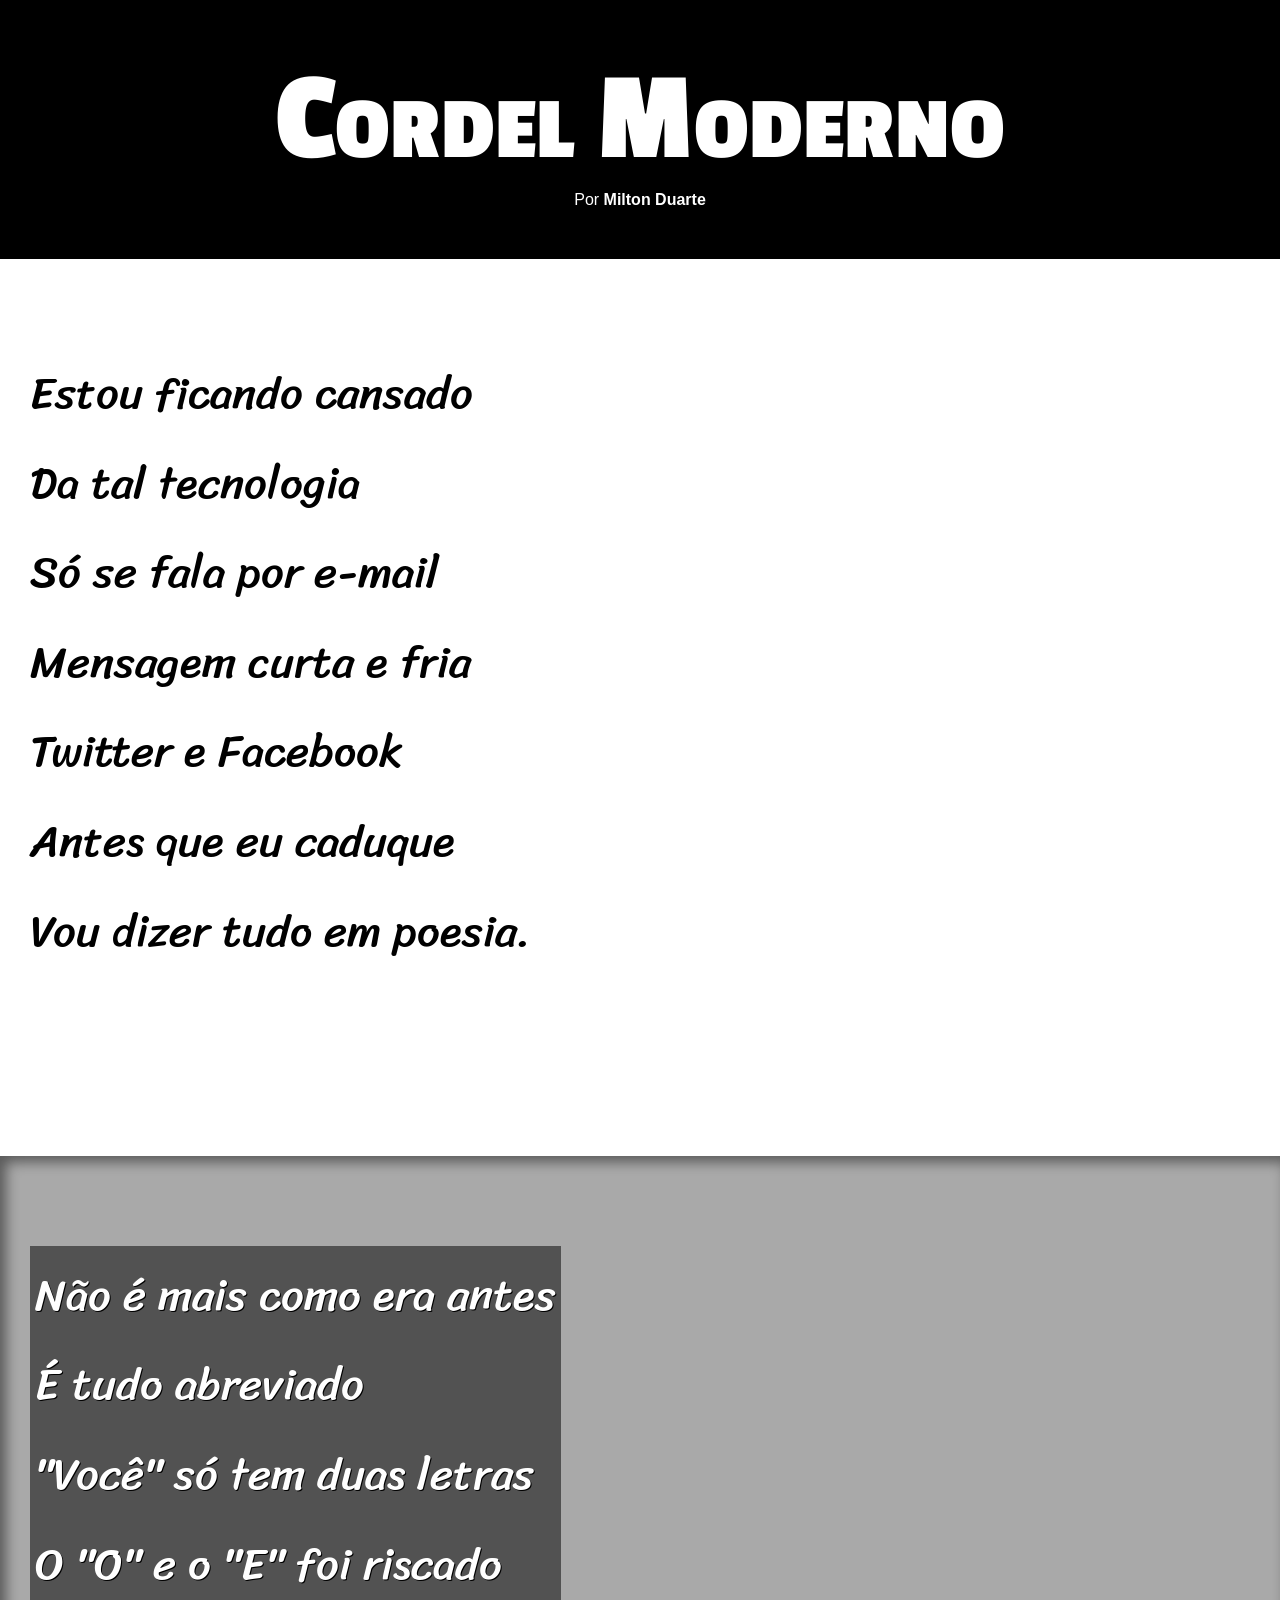
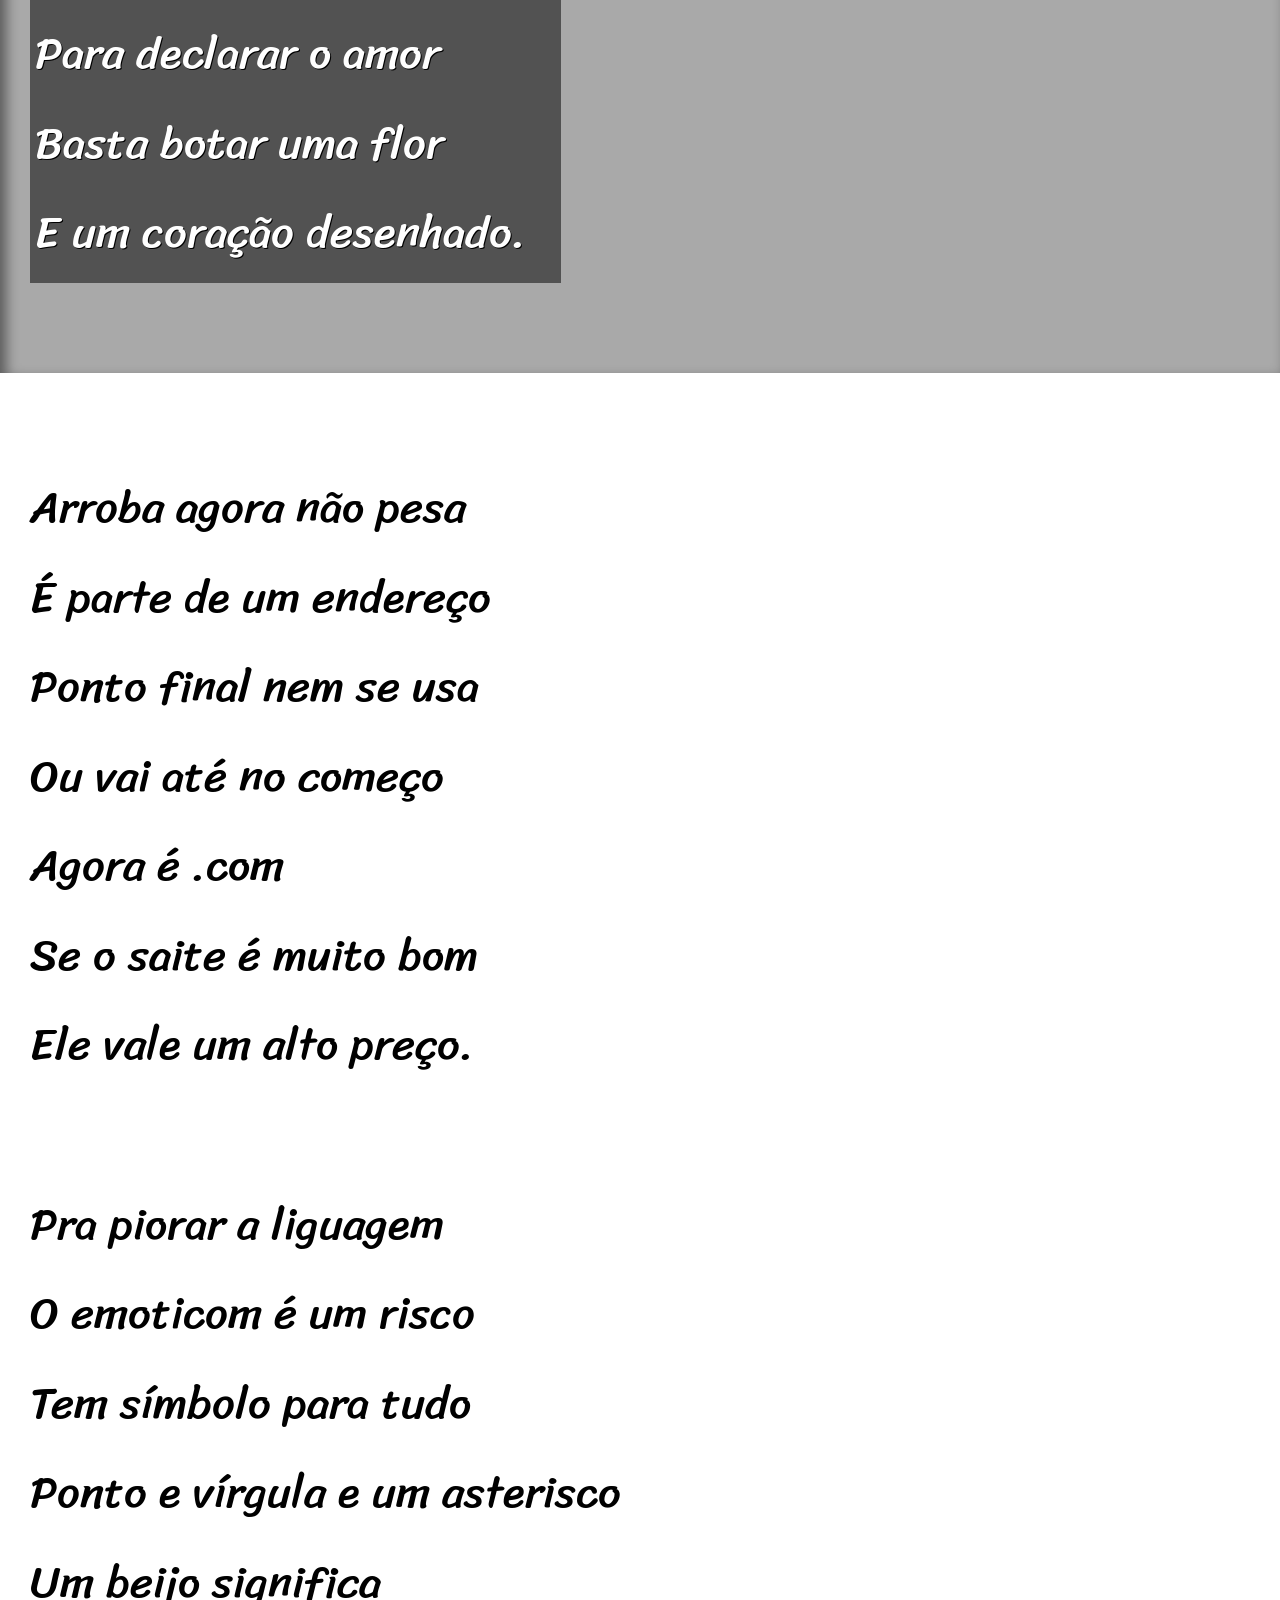
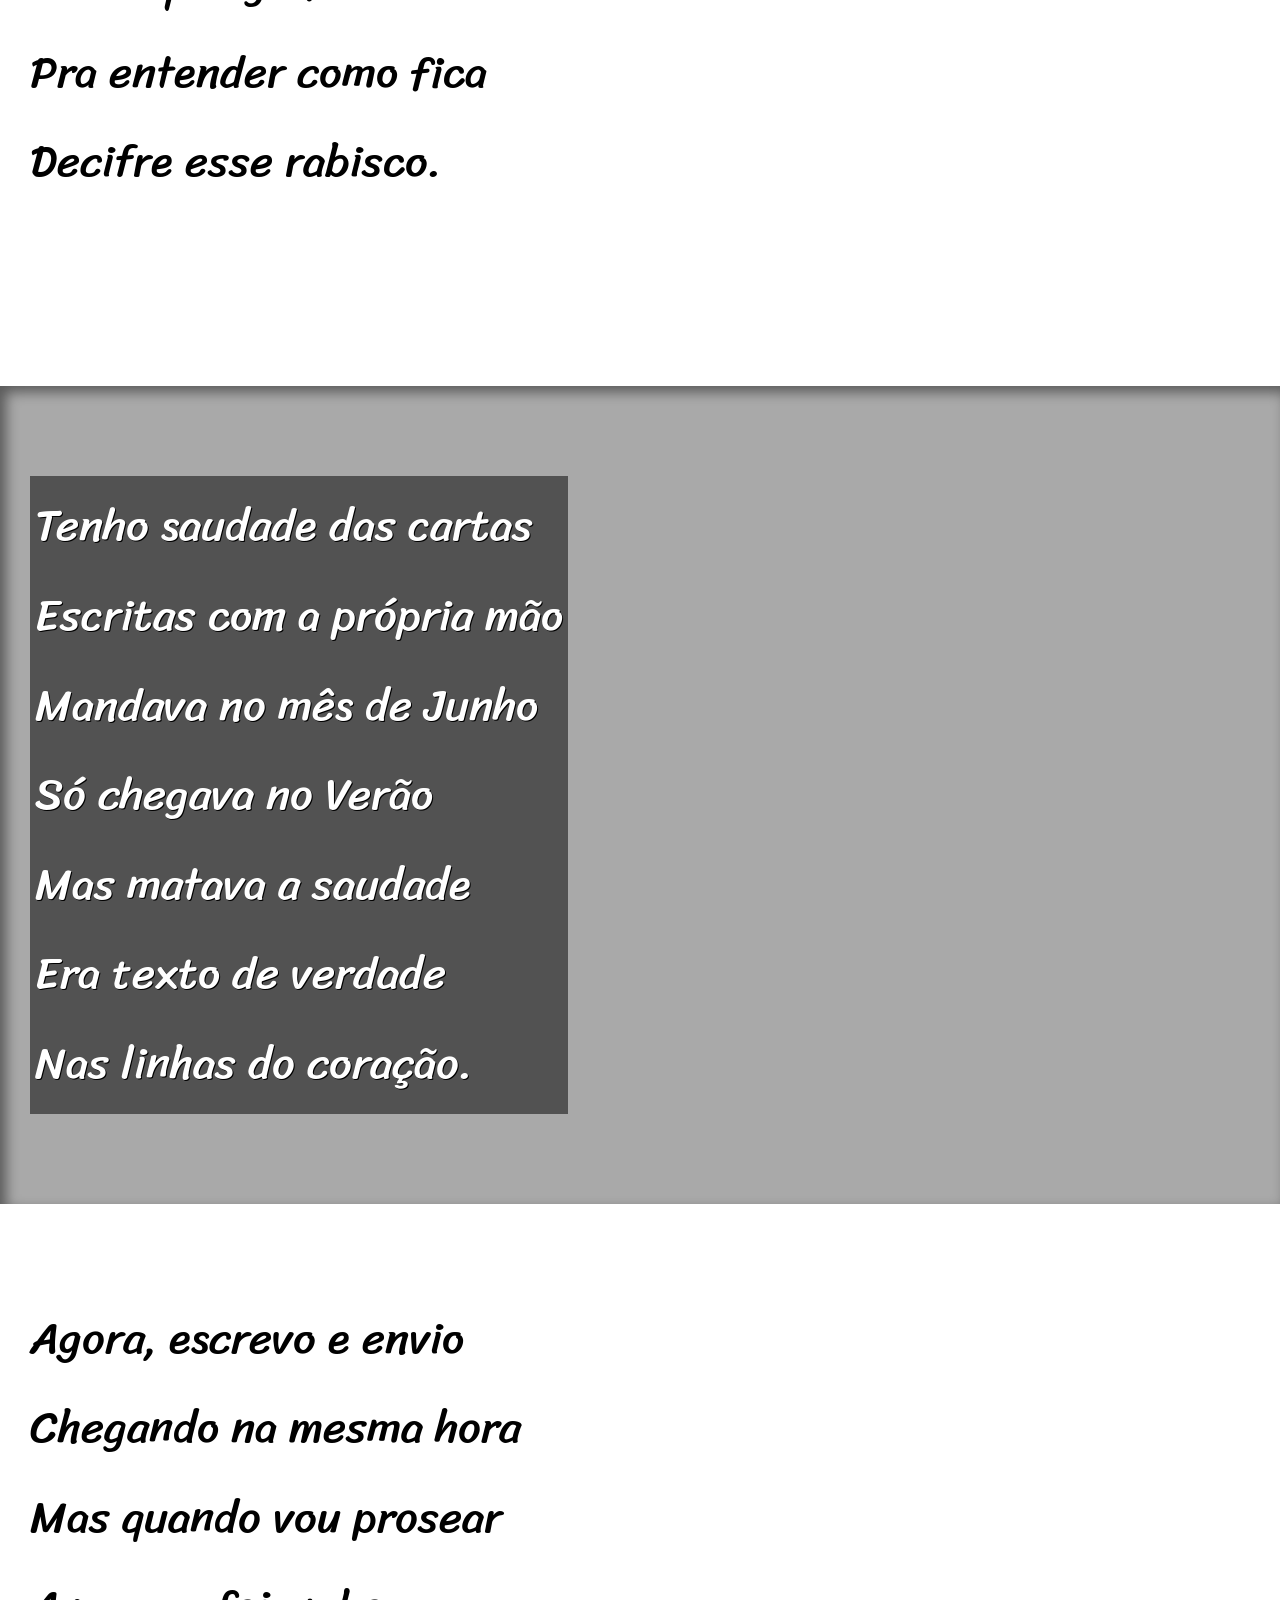
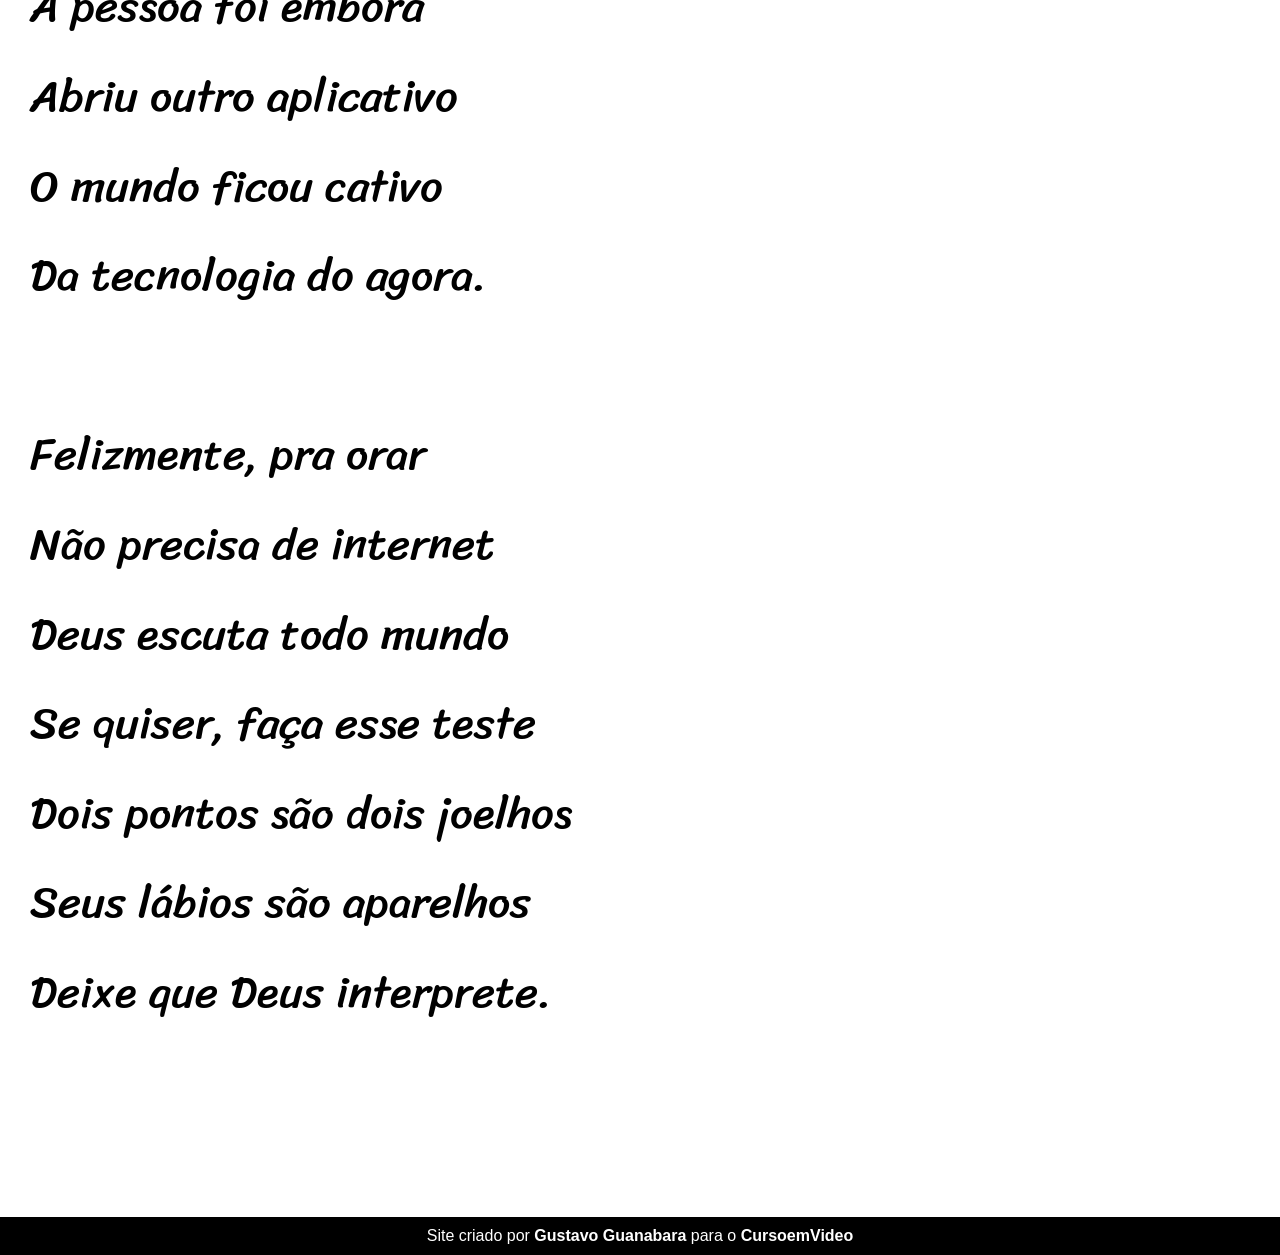
<file: desafios/d12/index.html>
<!DOCTYPE html>
<html lang="pt-br">
<head>
    <meta charset="UTF-8">
    <meta name="viewport" content="width=device-width, initial-scale=1.0">
    <title>Cordel Moderno</title>
    <link rel="stylesheet" href="estilo/style.css">
</head>
<body>
    <header>
        <h1>
            Cordel Moderno
        </h1>
        <p>
            Por <a href="https://www.recantodasletras.com.br/poesias/3186743" target="_blank">Milton Duarte</a>
        </p>
    </header>

    <section class="normal">
        <p>
            Estou ficando cansado <br>
            Da tal tecnologia <br>
            Só se fala por e-mail <br>
            Mensagem curta e fria <br>
            Twitter e Facebook <br>
            Antes que eu caduque <br>
            Vou dizer tudo em poesia.
        </p>
    </section>

    <section class="imagem" id="img01">
        <p>
            Não é mais como era antes <br>
            É tudo abreviado <br>
            "Você" só tem duas letras <br>
            O "O" e o "E" foi riscado <br>
            Para declarar o amor <br>
            Basta botar uma flor <br>
            E um coração desenhado.
        </p>
    </section>

    <section class="normal">
        <p>
            Arroba agora não pesa <br>
            É parte de um endereço <br>
            Ponto final nem se usa<br>
            Ou vai até no começo<br>
            Agora é .com<br>
            Se o saite é muito bom<br>
            Ele vale um alto preço.
        </p>
    
        <p>
            Pra piorar a liguagem<br>
            O emoticom é um risco<br>
            Tem símbolo para tudo<br>
            Ponto e vírgula e um asterisco<br>
            Um beijo significa<br>
            Pra entender como fica<br>
            Decifre esse rabisco.
        </p>
    </section> 

    <section class="imagem" id="img02">
        <p>
            Tenho saudade das cartas <br>
            Escritas com a própria mão <br>
            Mandava no mês de Junho <br>
            Só chegava no Verão <br>
            Mas matava a saudade <br>
            Era texto de verdade <br>
            Nas linhas do coração.
        </p>
    </section>

    <section class="normal">
        <p>
            Agora, escrevo e envio <br>
            Chegando na mesma hora <br>
            Mas quando vou prosear <br>
            A pessoa foi embora <br>
            Abriu outro aplicativo <br>
            O mundo ficou cativo <br>
            Da tecnologia do agora.
        </p>
    
        <p>
            Felizmente, pra orar <br>
            Não precisa de internet <br>
            Deus escuta todo mundo <br>
            Se quiser, faça esse teste <br>
            Dois pontos são dois joelhos <br>
            Seus lábios são aparelhos <br>
            Deixe que Deus interprete.
        </p>
    </section>

    <footer>
        <p>Site criado por <a href="https://gustavoguanabara.github.io" target="_blank">Gustavo Guanabara</a> para o <a href="https://www.cursoemvideo.com" target="_blank">CursoemVideo</a></p>
    </footer>
</body>
</html>
</file>
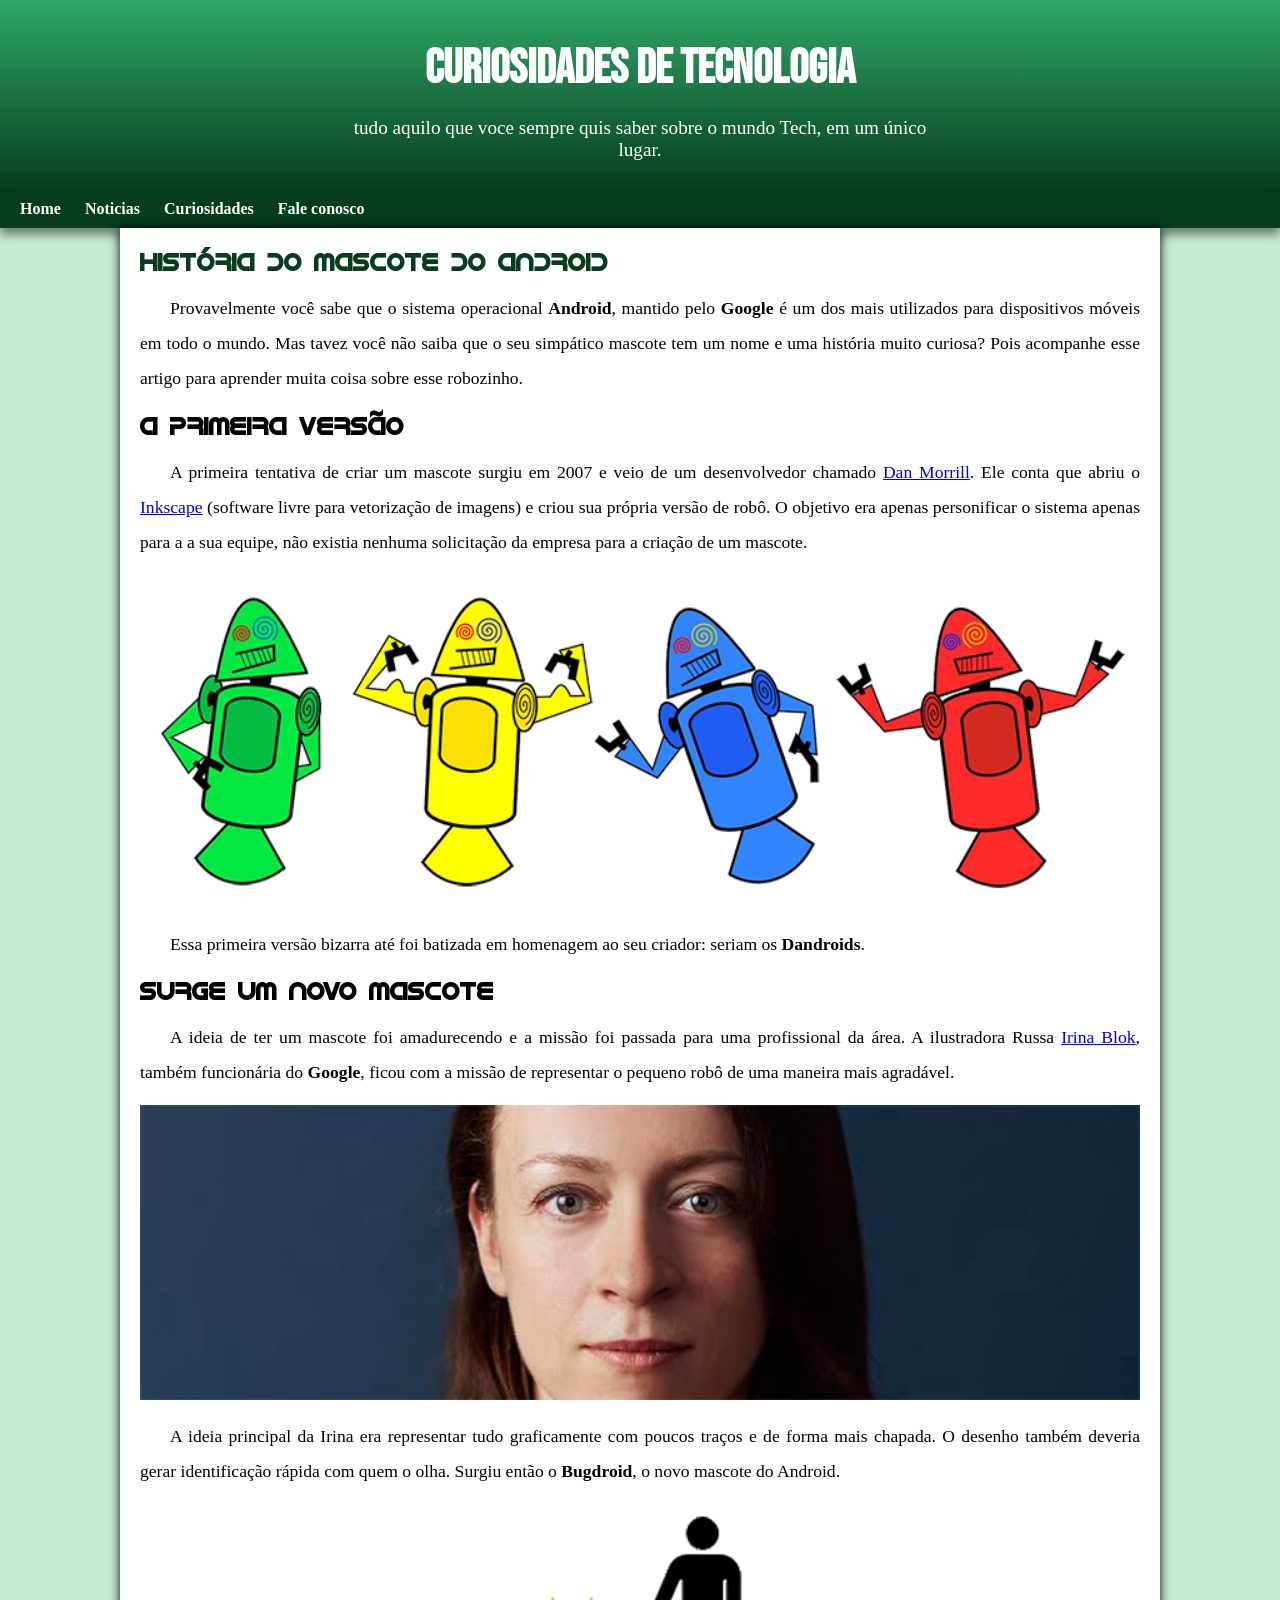
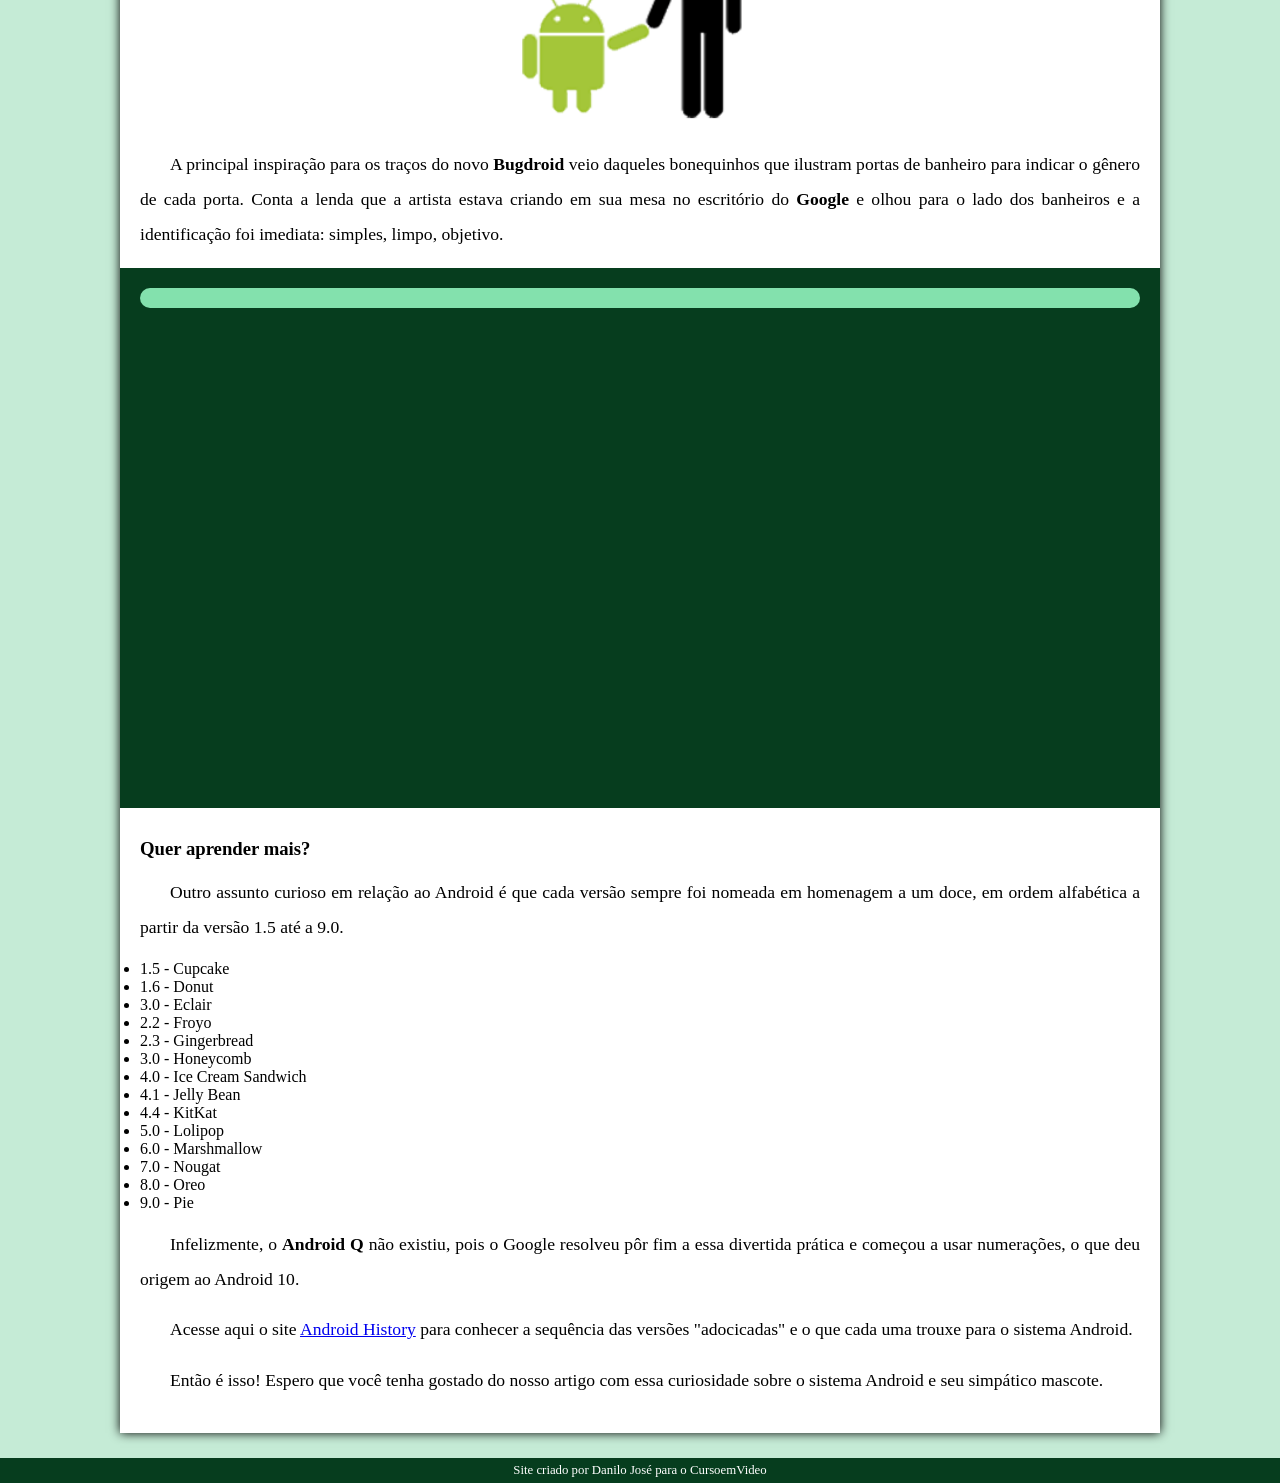
<file: desafios/d10/android.html>
<!DOCTYPE html>
<html lang="pt-br">
<head>
    <meta charset="UTF-8">
    <meta name="viewport" content="width=device-width, initial-scale=1.0">
    <title>Como surgiu o mascote do android</title>
    <link rel="shortcut icon" href="imagens/favicon.ico" type="image/x-icon">
    <link rel="stylesheet" href="style.css">
    
</head>
<body>
    <header>
        <h1>Curiosidades de tecnologia</h1>
        <p>tudo aquilo que voce sempre quis saber sobre o mundo Tech, em um único lugar.</p>
    </header>
    <nav>
        <a href="#">Home</a>
        <a href="#">Noticias</a>
        <a href="#">Curiosidades</a>
        <a href="#">Fale conosco</a>
    </nav>
    <main>
        <article>
                <h1>História do Mascote do Android</h1>

                <p>Provavelmente você sabe que o sistema operacional <strong>Android</strong>, mantido pelo <strong>Google</strong> é um dos mais utilizados para dispositivos móveis em todo o mundo. Mas tavez você não saiba que o seu simpático mascote tem um nome e uma história muito curiosa? Pois acompanhe esse artigo para aprender muita coisa sobre esse robozinho.</p>

                <h2>A primeira versão</h2>

                <p>A primeira tentativa de criar um mascote surgiu em 2007 e veio de um desenvolvedor chamado <a href="https://ausdroid.net/news/2013/01/04/dan-morrill-shows-us-the-android-mascots-that-could-have-been/#google_vignette"target="_blank">Dan Morrill</a>. Ele conta que abriu o <a href="https://inkscape.org/"target="_blank">Inkscape</a> (software livre para vetorização de imagens) e criou sua própria versão de robô. O objetivo era apenas personificar o sistema apenas para a a sua equipe, não existia nenhuma solicitação da empresa para a criação de um mascote.</p>

                <picture>
                    <source media="(max-width: 600px )" srcset="imagens/dan-droids-pq.png">
                    <img src="imagens/dan-droids.png" alt="Primeiro mascote do Android">
                </picture>

                <p>Essa primeira versão bizarra até foi batizada em homenagem ao seu criador: seriam os <strong>Dandroids</strong>.</p>

                <h2>Surge um novo mascote</h2>

                <p>A ideia de ter um mascote foi amadurecendo e a missão foi passada para uma profissional da área. A ilustradora Russa <a href="https://www.irinablok.com/"target="_blank">Irina Blok</a>, também funcionária do <strong>Google</strong>, ficou com a missão de representar o pequeno robô de uma maneira mais agradável.</p>

                <picture>
                    <source media="(max-width: 600px)" srcset="imagens/irina-blok-pq.jpg">
                    <img src="imagens/irina-blok.jpg" alt="Irina Block,  Criadora do Bugdroid.">
                </picture>

                <p>A ideia principal da Irina era representar tudo graficamente com poucos traços e de forma mais chapada. O desenho também deveria gerar identificação rápida com quem o olha. Surgiu então o <strong>Bugdroid</strong>, o novo mascote do Android.</p>

                <img src="imagens/bugdroid.png" class="pequena" alt="">

                <p>A principal inspiração para os traços do novo <strong>Bugdroid</strong> veio daqueles bonequinhos que ilustram portas de banheiro para indicar o gênero de cada porta. Conta a lenda que a artista estava criando em sua mesa no escritório do <strong>Google</strong> e olhou para o lado dos banheiros e a identificação foi imediata: simples, limpo, objetivo.</p>

                <div class="video">
                    <iframe width="560" height="315" src="https://www.youtube.com/embed/l2UDgpLz20M?si=b6vQ5K5LysSdAFiM" title="YouTube video player" frameborder="0" allow="accelerometer; autoplay; clipboard-write; encrypted-media; gyroscope; picture-in-picture; web-share" referrerpolicy="strict-origin-when-cross-origin" allowfullscreen></iframe>
                    <aside>
                </div>
                 <h3>Quer aprender mais?</h3> 

                <p>Outro assunto curioso em relação ao Android é que cada versão sempre foi nomeada em homenagem a um doce, em ordem alfabética a partir da versão 1.5 até a 9.0.</p>

                <ul>
                    <li>1.5 - Cupcake</li>
                    <li>1.6 - Donut</li>
                    <li>3.0 - Eclair</li>
                    <li>2.2 - Froyo</li>
                    <li>2.3 - Gingerbread</li>
                    <li>3.0 - Honeycomb</li>
                    <li>4.0 - Ice Cream Sandwich</li>
                    <li>4.1 - Jelly Bean</li>
                    <li>4.4 - KitKat</li>
                    <li>5.0 - Lolipop</li>
                    <li>6.0 - Marshmallow</li>
                    <li>7.0 - Nougat</li>
                    <li>8.0 - Oreo</li>
                    <li>9.0 - Pie</li>
                </ul>

                <p>Infelizmente, o <strong>Android Q</strong> não existiu, pois o Google resolveu pôr fim a essa divertida prática e começou a usar numerações, o que deu origem ao Android 10.</p>

                <p>Acesse aqui o site <a href="https://www.android.com/intl/pt-BR_br/history/"target="_blank">Android History</a> para conhecer a sequência das versões "adocicadas" e o que cada uma trouxe para o sistema Android.</p>
            </aside>
                

               <p>Então é isso! Espero que você tenha gostado do nosso artigo com essa curiosidade sobre o sistema Android e seu simpático mascote.</p>
        </article>
    </main>
    <footer>
        <p>Site criado por Danilo José para o CursoemVideo</p>
    </footer>
</body>
</html>
</file>
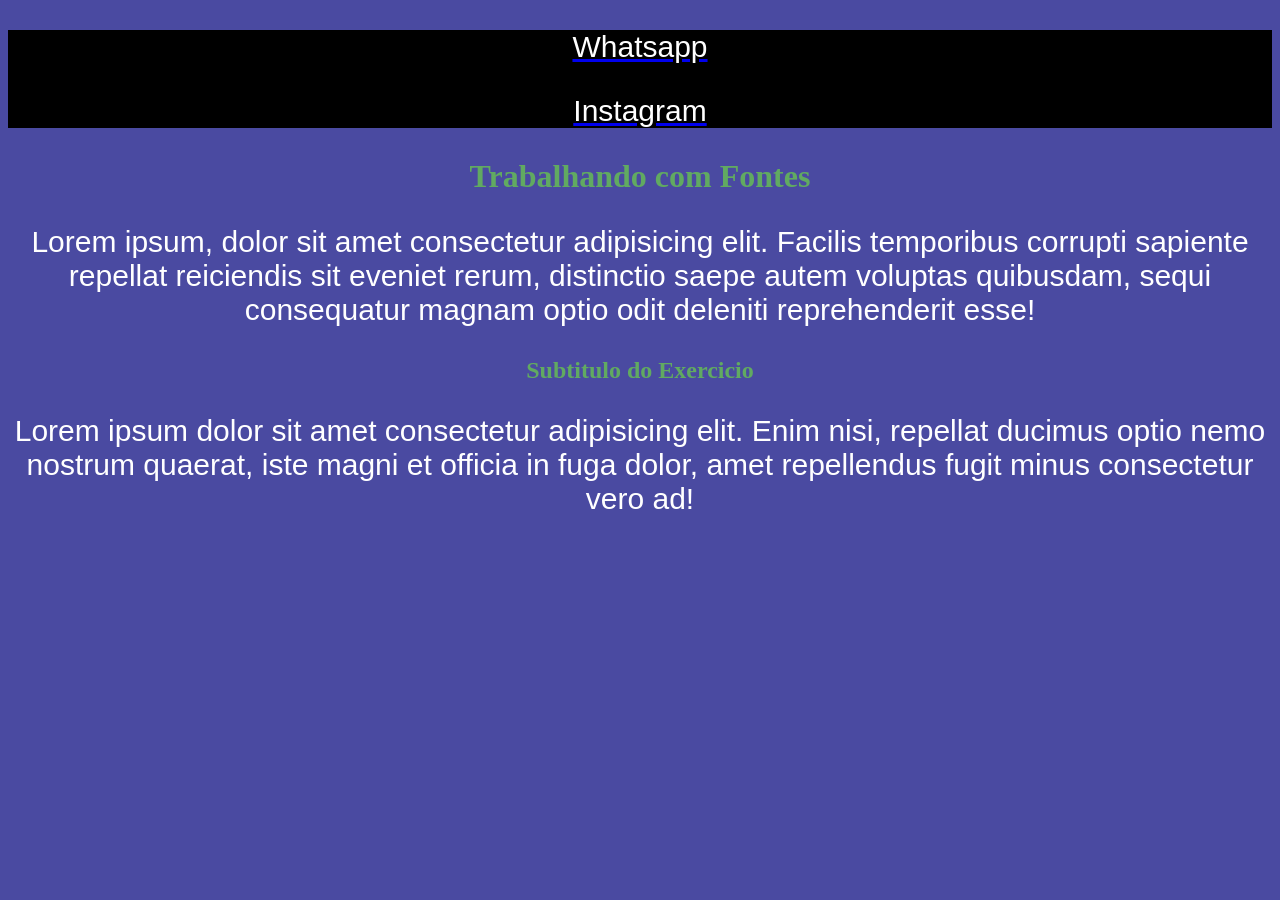
<file: exercicios/EX017/fonte01.html>
<!DOCTYPE html>
<html lang="pt-br">
<head>
    <meta charset="UTF-8">
    <meta name="viewport" content="width=device-width, initial-scale=1.0">
    <title>Fontes em Css</title>
    <style>
        body {
            background-color: rgb(74, 74, 161);
              font-family: Arial, Helvetica, sans-serif;

        }
        h1 , h2 {
            color: rgb(97, 170, 97);
            font-family: Georgia, 'Times New Roman', Times, serif;
            text-align: center;

        }
        p {
            color: white;
            font-family: 'Gill Sans', 'Gill Sans MT', Calibri, 'Trebuchet MS', sans-serif;
            font-size: 30px;
            text-align: center;
        }

        header { background-color: black;
                 text-align: center;
        }
    </style>
   
</head>
<body>
    <header><a href="https:/wa.me/5581981737279"target="_blank rel="external><p>Whatsapp</p><a href="https://www.instagram.com/linguicasdosertao/"target="_blank rel="external><p>Instagram</p></a></a></header>
    <h1>Trabalhando com Fontes</h1>
    <p>Lorem ipsum, dolor sit amet consectetur adipisicing elit. Facilis temporibus corrupti sapiente repellat reiciendis sit eveniet rerum, distinctio saepe autem voluptas quibusdam, sequi consequatur magnam optio odit deleniti reprehenderit esse!</p>
    <h2>Subtitulo do Exercicio</h2>
    <p>Lorem ipsum dolor sit amet consectetur adipisicing elit. Enim nisi, repellat ducimus optio nemo nostrum quaerat, iste magni et officia in fuga dolor, amet repellendus fugit minus consectetur vero ad!</p>
    
</body>
</html>
</file>
<file: desafios/d12/estilo/style.css>
@charset "UTF-8";

@import url('https://fonts.googleapis.com/css2?family=Passion+One:wght@400;700;900&display=swap');

@import url('https://fonts.googleapis.com/css2?family=Sriracha&display=swap');

:root {
    --fonte1: Verdana, Geneva, Tahoma, sans-serif;
    --fonte2: 'Passion One', cursive;
    --fonte3: 'Sriracha', cursive;
}

* {
    margin: 0px;
    padding: 0px;
    font-size: 1em;
}

html, body {
    min-height: 100vh;
    background-color: darkgray;
    font-family: var(--fonte1);
}

header {
    background-color: black;
    color: white;
    text-align: center;
}

header > h1 {
    padding-top: 50px;
    font-variant: small-caps;
    font-family: var(--fonte2);
    font-size: 10vw;
}

header > p {
    padding-bottom: 50px;
}

header a, footer a {
    color: white;
    text-decoration: none;
    font-weight: bolder;
}

header a:hover, footer a:hover {
    text-decoration: underline;
}

section {
    padding-top: 10vh;
    padding-bottom: 10vh;
    line-height: 2em;
    padding-left: 30px;
    font-family: var(--fonte3);
    font-size: 3.5vw;
}

section > p {
    padding-bottom: 2em;
}

section.normal {
    background-color: white;
    color: black;
}

section.imagem {
    background-color: rgb(51, 51, 51);
    color: white;
    box-shadow: inset 6px 6px 13px 0px rgba(0, 0, 0, 0.473);
    background-size: cover;
    background-attachment: fixed;
}

section.imagem > p {
    display: inline-block;
    padding: 5px;
    background-color: rgba(0, 0, 0, 0.514);
    text-shadow: 1px 1px 0px black;
}

section#img01 {
    background-image: url('../imagens/background001.jpg');
    background-position: right center;
    
}

section#img02 {
    background-image: url('../imagens/background002.jpg');
    
}

footer {
    background-color: black;
    color: white;
    text-align: center;
    padding: 10px;
}
</file>
<file: desafios/d10/style.css>
@charset "UTF -8";

@import url('https://fonts.googleapis.com/css2?family=Bebas+Neue&family=Playwrite+PE:wght@100..400&family=Zain:wght@200;300;400;700;800;900&display=swap');
@font-face {
    font-family: 'Android';
    src: url('../d10/fontes/idroid.otf')format('opentype');
    font-weight: normal;
}
:root {
    --cor0 : #c5ebd6;
    --cor1 : #83e1ad;
    --cor2 : #3ddc84;
    --cor3 : #2fa866;
    --cor4 : #1a5c37;
    --cor5 : #063d1e;

    --fonte-padrao : Arial ,Verdana , Helvetica , sans-serif
    --fonte-destaque: "Bebas Neue", sans-serif;
    --fonte-destaque:"Bebas Neue", cursive;
    --fonte-android:'Android', cursive;
    
}
 * {
    margin: 0px;
    padding: 0px;
 }
 
body {
    background-color: var(--cor0);
    font-family: var(--fonte-padrao);
}
header {
    background-image: linear-gradient(to bottom, var(--cor3), var(--cor5));
    min-height: 150px;
    text-align: center;
    padding-top: 40px;
}

header > h1 {
    color: white;
    font-family: var(--fonte-destaque);
    margin-bottom: 20px;
    font-size: 3em;
}

header > p {
    color: white;
    font-size: 1.2em;
    max-width: 600px;
    margin: auto;
    padding-right: 10px;
    padding-left: 10px;
}
nav {
    background-color: var(--cor5);
    padding: 10px;
    box-shadow: 0px 7px 9px rgba(0, 0, 0, 0.452);
}
nav > a {
    color: white;
    padding: 10px;
    text-decoration: none;
    font-weight: bold;
}
nav > a:hover {
    background-color: var(--cor2);
    color: var(--cor4);
}

main {
    padding: 20px;
    margin: auto;
    min-width: 300px;
    max-width: 1000px;
    background-color: white;
    box-shadow: 0px 0px 10px black;
    margin-bottom: 25px;
}

main h1 { 
     color: var(--cor5);
     font-family: var(--fonte-android);
}
main p {
    margin: 15px 0px;
    text-align: justify;
    text-indent: 30px;
    font-size: 1.1em;
    line-height: 2em;
}
main h2 {
    font-family: var(--fonte-android);
}
main img {
    width: 100%;
}

main img.pequena {
    max-width: 350px;
    display: block;
    margin: auto;
}
aside {
    background-color: var(--cor1);
    padding: 10px;
    border-radius: 10px;
}
aside > h3 {
    background-color: var(--cor4);
    color: white;
    padding: 5px;
    margin: -10px -10px 0px -10px;
    border-radius: 10px 10px 0px 0px;
}
aside > ul {
    list-style-position: inside;
    columns: 2;
}

footer {
    background-color: var(--cor5);
    color: white;
    text-align: center;
    font-size: 0.8em;
    padding: 5px;
}

footer a {
    color: white;
    font-weight: bolder;
    text-decoration: none;
}
div.video {
    background-color: var(--cor5);
    margin: 0px -20px 30px -20px;
    padding: 20px;
    padding-bottom: 50%;
    position: relative;
}
div.video > iframe {
    position: absolute;
    top: 5%;
    left: 5%;
    width: 90%;
    height: 90%;
}
</file>
